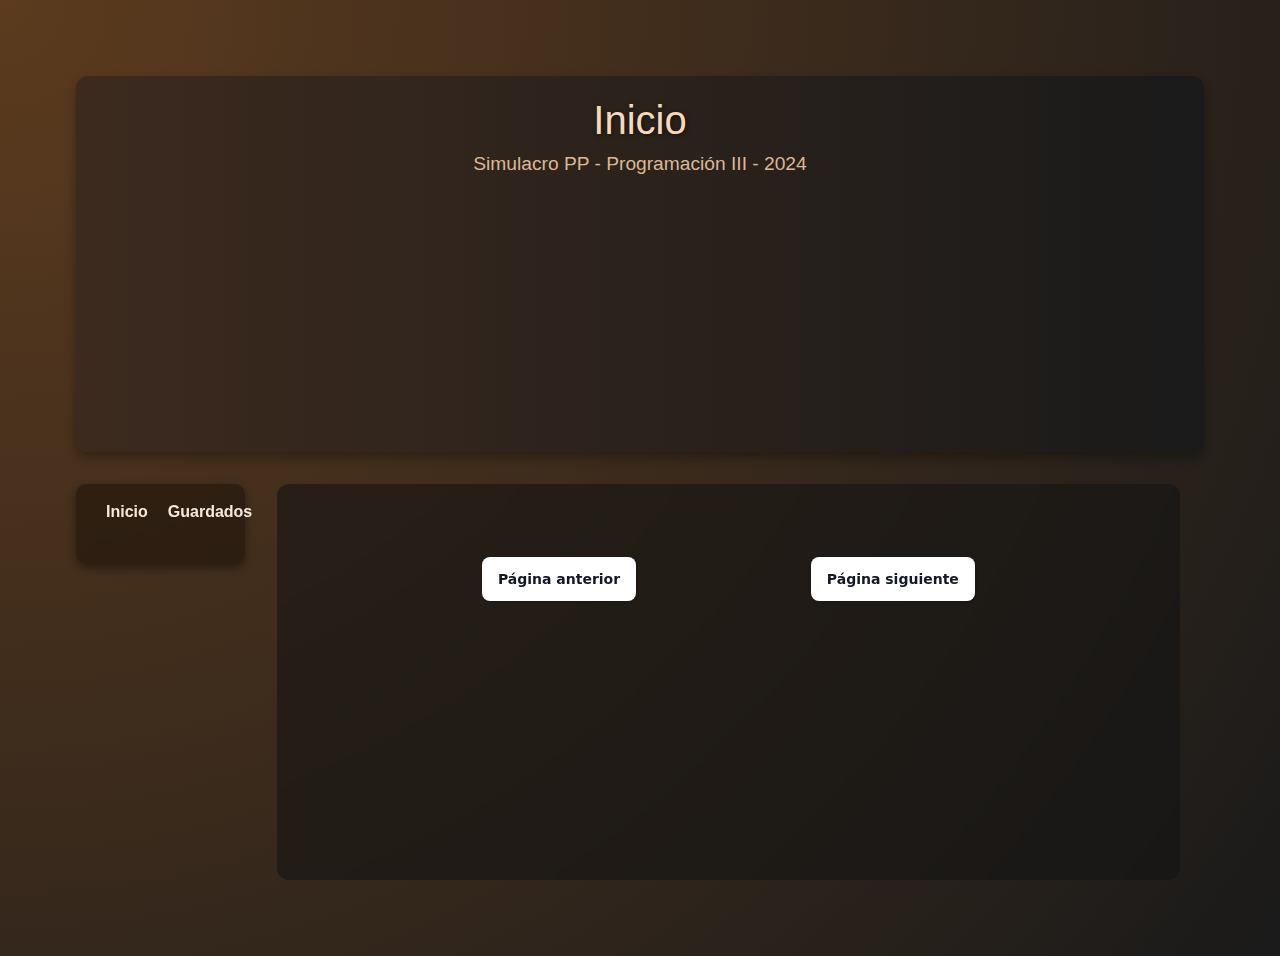
<file: index.html>
<!DOCTYPE html>
<html lang="en">

<head>
    <meta charset="UTF-8" />
    <meta name="viewport" content="width=device-width, initial-scale=1.0" />
    <link href="https://cdn.jsdelivr.net/npm/bootstrap@5.3.3/dist/css/bootstrap.min.css" rel="stylesheet"
        integrity="sha384-QWTKZyjpPEjISv5WaRU9OFeRpok6YctnYmDr5pNlyT2bRjXh0JMhjY6hW+ALEwIH" crossorigin="anonymous" />
    <link rel="stylesheet" href="style.css" />
    <title>Simulacro PP - 2024</title>
</head>

<body>
    <main class="m-2">
        <header>
            <h1>Inicio</h1>
            <h3>Simulacro PP - Programación III - 2024</h3>
        </header>
        <div class="fila2">
            <nav id="panel-izquierda">
                <a href="./index.html">Inicio</a>
                <a href="./guardados.html">Guardados</a>
            </nav>
            <section id="principal">
                <div id="series">
                    <!-- Aquí se deben mostrar las series / peliculas -->
                </div>
                <div class="btn-section">
                    <button class="button-38" id="anterior">Página anterior</button>
                    <button class="button-38" id="siguiente">Página siguiente</button>
                </div>
            </section>
        </div>
    </main>

    <script src="main.js" type="module"></script>
</body>

</html>
</file>
<file: style.css>
body {
    background: radial-gradient(circle at top left, #5c3b1e 0%, #1a1a1a 100%);
    min-height: 100vh;
    font-family: 'Segoe UI', sans-serif;
    color: #f0e6dd;
    padding: 20px;
}

header {
    height: auto;
    width: 100%;
    background: linear-gradient(to right, #3c2a1e, #1a1a1a);
    color: #f7e7d2;
    padding: 20px;
    border-radius: 12px;
    text-align: center;
    box-shadow: 0 6px 12px rgba(0, 0, 0, 0.3);
}

h1 {
    font-size: 2.5rem;
    color: #f7d9b9;
    text-shadow: 1px 1px 4px rgba(0, 0, 0, 0.6);
}

h2 {
    font-weight: normal;
    font-size: 2.0rem;
    color: #ddb892;
}

h3 {
    font-weight: normal;
    font-size: 1.2rem;
    color: #ddb892;
}

.m-2 {
    height: 100vh;
    display: grid;
    grid-template-rows: auto auto;
    gap: 2rem;
    padding: 3rem;
}

.fila2 {
    display: flex;
    gap: 2rem;
}

.button-38 {
    background-color: #FFFFFF;
    border: 0;
    border-radius: .5rem;
    box-sizing: border-box;
    color: #111827;
    font-family: "Inter var",ui-sans-serif,system-ui,-apple-system,system-ui,"Segoe UI",Roboto,"Helvetica Neue",Arial,"Noto Sans",sans-serif,"Apple Color Emoji","Segoe UI Emoji","Segoe UI Symbol","Noto Color Emoji";
    font-size: .875rem;
    font-weight: 600;
    line-height: 1.25rem;
    padding: .75rem 1rem;
    text-align: center;
    text-decoration: none #D1D5DB solid;
    text-decoration-thickness: auto;
    box-shadow: 0 1px 3px 0 rgba(0, 0, 0, 0.1), 0 1px 2px 0 rgba(0, 0, 0, 0.06);
    cursor: pointer;
    user-select: none;
    -webkit-user-select: none;
    touch-action: manipulation;
}

.button-38:focus {
    outline: 2px solid transparent;
    outline-offset: 2px;
}

.button-38:focus-visible {
    box-shadow: none;
}

#principal, #panel-izquierda {
    height: 5rem;
    border-radius: 15px;
    padding: 15px;
}

#panel-izquierda {
    width: 15%;
    display: flex;
    justify-content: space-evenly;
    background: rgba(30, 20, 10, 0.6);
    backdrop-filter: blur(4px);
    border-radius: 10px;
    padding: 10px 20px;
    color: #f5e8dc;
    box-shadow: 0 4px 10px rgba(0, 0, 0, 0.4);
}

#panel-izquierda a {
    text-decoration: none;
    color: #f5e8dc;
    font-weight: bold;
    font-size: 16px;
    padding: 6px 10px;
    border-radius: 8px;
    transition: background 0.2s ease, color 0.2s ease;
}

#principal {
    height: auto;
    width: 80%;
    background: rgba(20, 20, 20, 0.6);
    backdrop-filter: blur(4px);
    border-radius: 12px;
    padding: 20px;
}

.btn-section {
    display: flex;
    justify-content: space-evenly;
    margin-top: 5%;
    padding: 10px;
}

#series, #seriesGuardadas {
    display: grid;
    grid-template-columns: 1fr 1fr 1fr 1fr;
    gap: 10px;
}

#guardar {
    width: 100px;
    margin-bottom: 5px;
}

#screenImage {
    max-width: 300px;
    max-height: 200px;
    width: auto;
    height: auto;
}

.container {
    display: flex;
    flex-direction: column;
    justify-content: space-between;
    height: 100%;
    padding: 10px;
    background: radial-gradient(circle at top left, #3c2a1e 0%, #1a1a1a 100%);
    border-radius: 15px;
    box-shadow: 0 8px 20px rgba(0, 0, 0, 0.5);
    color: #f5e8dc;
    width: 230px;
    margin: 20px auto;
    transition: transform 0.3s ease, box-shadow 0.3s ease;
    text-align: center;
}

.container button {
    align-self: center;
}

.container img {
    margin-top: auto;
}

@media (max-width: 900px) {
    body {
        display: flex;
        justify-content: center;
        margin-left: 10%;
    }

    #series, #seriesGuardadas {
        display: grid;
        grid-template-columns: 1fr 1fr;
    }

    #panel-izquierda {
        height: 10%;
        width: 20%;
        display: flex;
        flex-direction: column;
        align-items: center;
    }

    #principal {
        height: auto;
        width: auto;
    }
}

@media (max-width: 550px) {
    body {
        display: flex;
        justify-content: center;
        margin-left: 30%;
    }

    #series, #seriesGuardadas {
        display: grid;
        grid-template-columns: 1fr;
    }

    #panel-izquierda {
        height: 10%;
        width: 20%;
        display: flex;
        flex-direction: column;
        align-items: center;
    }

    #principal {
        height: auto;
        width: auto;
    }
}
</file>
